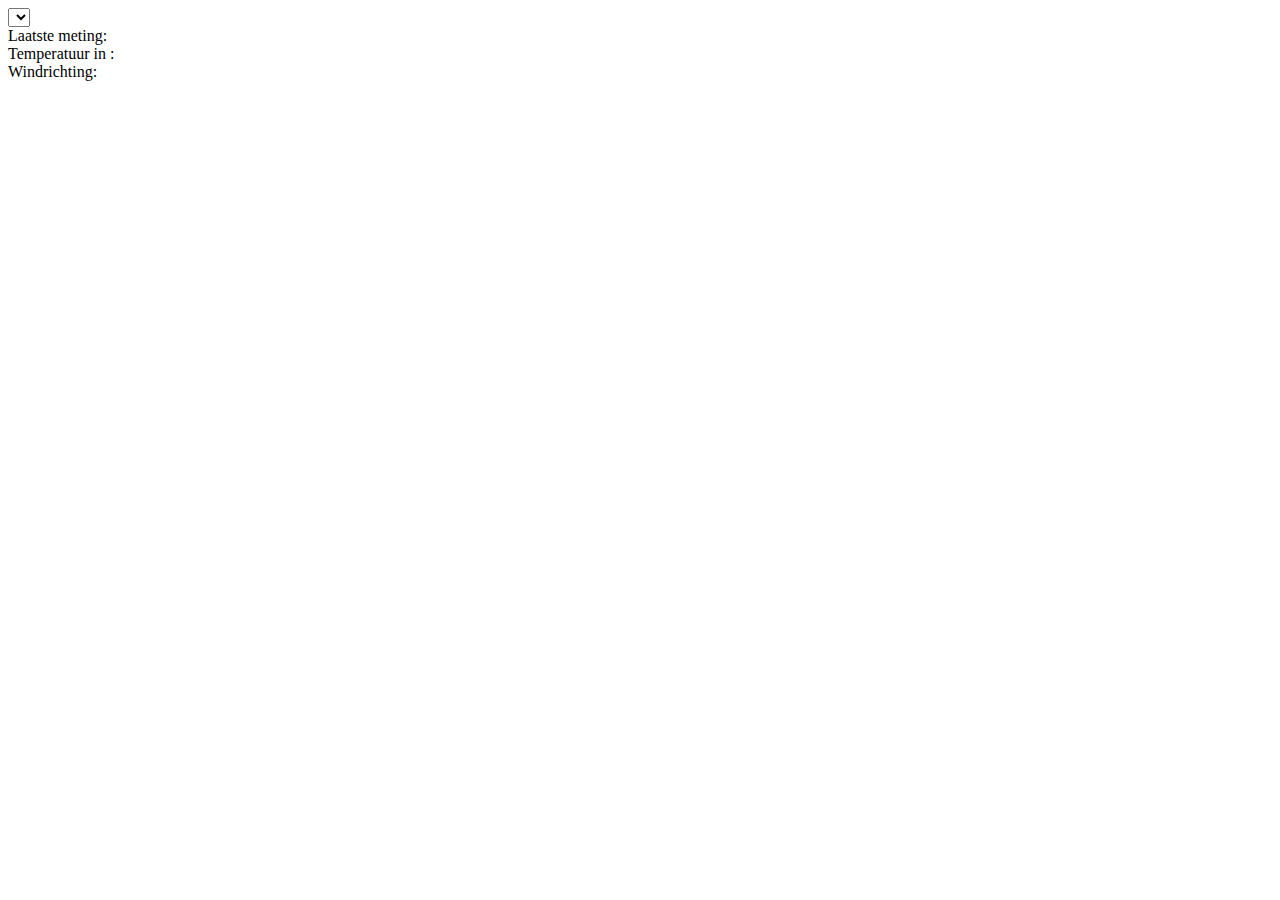
<file: simple_ajax_with_fetch.html>
<!DOCTYPE html>
<html lang="en">
<head>
    <meta charset="UTF-8">
    <title>Title</title>
</head>
<body>


<select id="weerstations" onchange="updateDLG(this)"></select>
<div>Laatste meting:<span id="timestamp"></span></div>
<div>Temperatuur in <span id="stationname"></span><span> : </span><span id="temp"></span></div>
<div>Windrichting: <span id="wind"></span></div>

<script>

    /**
     * var that holds all the weatherstation data
     * @type {null}
     */
    let stationdata = null;
    /**
     * Is combo filled with stationnames?
     * @type {boolean}
     */
    let combofilled = false;

    /**
     * Zoek het station op na een change in de combobox
     * en toon de data in de pagina
     * @param e
     */
    function updateDLG(e) {
        let selected_station = stationdata.find(function(item){
            return (item.stationid==e.value)
        });
        console.log(selected_station);
        document.getElementById("stationname").innerText = selected_station.regio;
        let ts = new Date(selected_station.timestamp);
        document.getElementById("timestamp").innerText = `${ts.getDate()}-${ts.getMonth()+1}-${ts.getFullYear()} ${ts.getHours()}:${ts.getMinutes()}`;
        if(selected_station.hasOwnProperty("temperature")) {
            document.getElementById("temp").innerHTML = selected_station.temperature +  "&deg;C";
        } else {
            document.getElementById("temp").innerHTML = 'geen temperatuur gegevens gevonden';
        }

        if(selected_station.hasOwnProperty("winddirection")) {
            document.getElementById("wind").innerHTML = selected_station.winddirection ;
        } else {
            document.getElementById("wind").innerHTML = 'geen windrichting gegevens gevonden';
        }

    }

    // What to do when document is loaded
    document.addEventListener("DOMContentLoaded",function() {
        startme();
        /**
         * Fetch the weather data async, when ready return promise
         * @returns {Promise<any>}
         */
        async function getWeatherData() {
            return r = await fetch('https://data.buienradar.nl/2.0/feed/json')
                .then(response => response.json())
                .then(function(data) {
                    return data;
                }).catch(error => {
                    console.log(error);
                }) ;
        }

        /**
         * Function to start when DOM is loaded
         */
        function startme() {
            getWeatherData().then(function(d) {
                // weerdata async binnengekomen...
                stationdata = d.actual.stationmeasurements;
                let c = document.getElementById("weerstations");
                if(!combofilled) {
                    stationdata.forEach(station => {
                        //console.log(station)
                        let o = document.createElement("option");
                        o.value = station.stationid
                        o.innerText = station.stationname;
                        c.appendChild(o);
                    });
                    combofilled=true;
                }
                // fill the combo with stationnames

                setTimeout(function() {
                    // do it again after x milli-seconds
                    startme();
                },3600000) // 1 uur
            })
        }




  });
</script>
</body>
</html>
</file>
